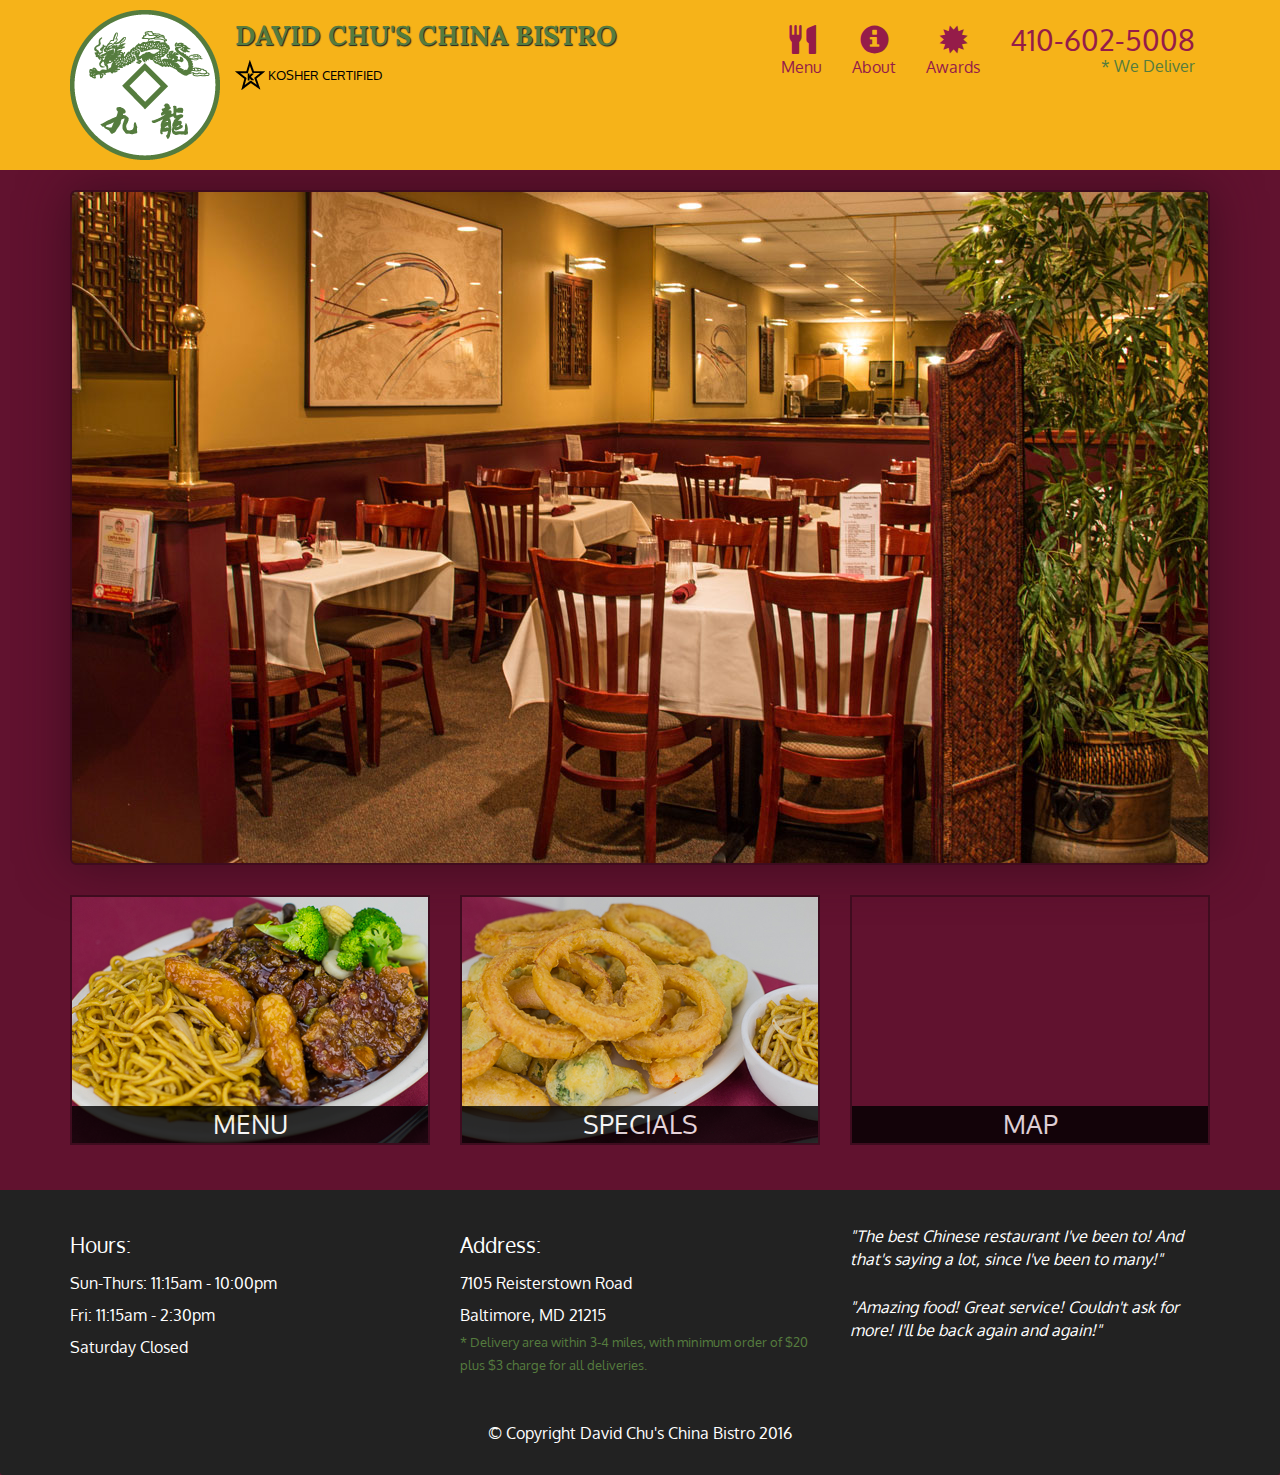
<file: code/index.html>
<!doctype html>
<html lang="en">
  <head>
    <meta charset="utf-8">
    <meta http-equiv="X-UA-Compatible" content="IE=edge">
    <meta name="viewport" content="width=device-width, initial-scale=1">
    <title>David Chu's China Bistro</title>
    <link rel="stylesheet" href="css/bootstrap.min.css">
    <link rel="stylesheet" href="css/styles.css">
    <link href='https://fonts.googleapis.com/css?family=Oxygen:400,300,700' rel='stylesheet' type='text/css'>
    <link href='https://fonts.googleapis.com/css?family=Lora' rel='stylesheet' type='text/css'>
  </head>
<body>
  <header>
    <nav id="header-nav" class="navbar navbar-default">
      <div class="container">
        <div class="navbar-header">
          <a href="index.html" class="pull-left visible-md visible-lg">
            <div id="logo-img"></div>
          </a>

          <div class="navbar-brand">
            <a href="index.html"><h1>David Chu's China Bistro</h1></a>
            <p>
              <img src="images/star-k-logo.png" alt="Kosher certification">
              <span>Kosher Certified</span>
            </p>
          </div>

          <button id="navbarToggle" type="button" class="navbar-toggle collapsed" data-toggle="collapse" data-target="#collapsable-nav" aria-expanded="false">
            <span class="sr-only">Toggle navigation</span>
            <span class="icon-bar"></span>
            <span class="icon-bar"></span>
            <span class="icon-bar"></span>
          </button>
        </div>
        
        <div id="collapsable-nav" class="collapse navbar-collapse">
           <ul id="nav-list" class="nav navbar-nav navbar-right">
            <li id="navHomeButton" class="visible-xs active">
              <a href="index.html">
                <span class="glyphicon glyphicon-home"></span> Home</a>
            </li>
            <li id="navMenuButton">
              <a href="#" onclick="$dc.loadMenuCategories();">
                <span class="glyphicon glyphicon-cutlery"></span><br class="hidden-xs"> Menu</a>
            </li>
            <li>
              <a href="#">
                <span class="glyphicon glyphicon-info-sign"></span><br class="hidden-xs"> About</a>
            </li>
            <li>
              <a href="#">
                <span class="glyphicon glyphicon-certificate"></span><br class="hidden-xs"> Awards</a>
            </li>
            <li id="phone" class="hidden-xs">
              <a href="tel:410-602-5008">
                <span>410-602-5008</span></a><div>* We Deliver</div>
            </li>
          </ul><!-- #nav-list -->
        </div><!-- .collapse .navbar-collapse -->
      </div><!-- .container -->
    </nav><!-- #header-nav -->
  </header>

  <div id="call-btn" class="visible-xs">
    <a class="btn" href="tel:410-602-5008">
    <span class="glyphicon glyphicon-earphone"></span>
    410-602-5008
    </a>
  </div>
  <div id="xs-deliver" class="text-center visible-xs">* We Deliver</div>

  <div id="main-content" class="container"></div>

  <footer class="panel-footer">
    <div class="container">
      <div class="row">
        <section id="hours" class="col-sm-4">
          <span>Hours:</span><br>
          Sun-Thurs: 11:15am - 10:00pm<br>
          Fri: 11:15am - 2:30pm<br>
          Saturday Closed
          <hr class="visible-xs">
        </section>
        <section id="address" class="col-sm-4">
          <span>Address:</span><br>
          7105 Reisterstown Road<br>
          Baltimore, MD 21215
          <p>* Delivery area within 3-4 miles, with minimum order of $20 plus $3 charge for all deliveries.</p>
          <hr class="visible-xs">
        </section>
        <section id="testimonials" class="col-sm-4">
          <p>"The best Chinese restaurant I've been to! And that's saying a lot, since I've been to many!"</p>
          <p>"Amazing food! Great service! Couldn't ask for more! I'll be back again and again!"</p>
        </section>
      </div>
      <div class="text-center">&copy; Copyright David Chu's China Bistro 2016</div>
    </div>
  </footer>

  <!-- jQuery (Bootstrap JS plugins depend on it) -->
  <script src="js/jquery-2.1.4.min.js"></script>
  <script src="js/bootstrap.min.js"></script>
  <script src="js/ajax-utils.js"></script>
  <script src="js/script.js"></script>
</body>
</html>
</file>
<file: code/css/styles.css>
body {
  font-size: 16px;
  color: #fff;
  background-color: #61122f;
  font-family: 'Oxygen', sans-serif;
}

/** HEADER **/
#header-nav {
  background-color: #f6b319;
  border-radius: 0;
  border: 0;
}

#logo-img {
  background: url('../images/restaurant-logo_large.png') no-repeat;
  width: 150px;
  height: 150px;
  margin: 10px 15px 10px 0;
}

.navbar-brand {
  padding-top: 25px;
}
.navbar-brand h1 { /* Restaurant name */
  font-family: 'Lora', serif;
  color: #557c3e;
  font-size: 1.5em;
  text-transform: uppercase;
  font-weight: bold;
  text-shadow: 1px 1px 1px #222;
  margin-top: 0;
  margin-bottom: 0;
  line-height: .75;
}
.navbar-brand a:hover, .navbar-brand a:focus {
  text-decoration: none;
}
.navbar-brand p { /* Kosher cert */
  color: #000;
  text-transform: uppercase;
  font-size: .7em;
  margin-top: 15px;
}
.navbar-brand p span { /* Star-K */
  vertical-align: middle;
}

#nav-list {
  margin-top: 10px;
}
#nav-list a {
  color: #951C49;
  text-align: center;
}
#nav-list a:hover {
  background: #E7E7E7;
}
#nav-list a span {
  font-size: 1.8em;
}

#phone {
  margin-top: 5px;
}
#phone a { /* Phone number */
  text-align: right;
  padding-bottom: 0;
}
#phone div { /* We Deliver */
  color: #557c3e;
  text-align: right;
  padding-right: 15px;
}

.navbar-header button.navbar-toggle, .navbar-header .icon-bar {
  border: 1px solid #61122f;
}
.navbar-header button.navbar-toggle {
  clear: both;
  margin-top: -30px;
}
/* END HEADER */

/* FOOTER */
.panel-footer {
  margin-top: 30px;
  padding-top: 35px;
  padding-bottom: 30px;
  background-color: #222;
  border-top: 0;
}
.panel-footer div.row {
  margin-bottom: 35px;
}
#hours, #address {
  line-height: 2;
}
#hours > span, #address > span {
  font-size: 1.3em;
}
#address p {
  color: #557c3e;
  font-size: .8em;
  line-height: 1.8;
}
#testimonials {
  font-style: italic;
}
#testimonials p:nth-child(2) {
  margin-top: 25px;
}
/* END FOOTER */



/* HOME PAGE */
.container .jumbotron {
  box-shadow: 0 0 50px #3F0C1F;
  border: 2px solid #3F0C1F;
}

#menu-tile, #specials-tile, #map-tile {
  height: 250px;
  width: 100%;
  margin-bottom: 15px;
  position: relative;
  border: 2px solid #3F0C1F;
  overflow: hidden;
}
#menu-tile:hover, #specials-tile:hover, #map-tile:hover {
  box-shadow: 0 1px 5px 1px #cccccc;
}
#menu-tile {
  background: url('../images/menu-tile.jpg') no-repeat;
  background-position: center;
}
#specials-tile {
  background: url('../images/specials-tile.jpg') no-repeat;
  background-position: center;
}
#menu-tile span, #specials-tile span, #map-tile span {
  position: absolute;
  bottom: 0;
  right: 0;
  width: 100%;
  text-align: center;
  font-size: 1.6em;
  text-transform: uppercase;
  background-color: #000;
  color: #fff;
  opacity: .8;
}
/* END HOME PAGE */

/* MENU CATEGORIES PAGE */
.category-tile { 
  position: relative;
  border: 2px solid #3F0C1F;
  overflow: hidden;
  width: 200px;
  height: 200px;
  margin: 0 auto 15px;
}
.category-tile span {
  position: absolute;
  bottom: 0;
  right: 0;
  width: 100%;
  text-align: center;
  font-size: 1.2em;
  text-transform: uppercase;
  background-color: #000;
  color: #fff;
  opacity: .8;
}
.category-tile:hover {
  box-shadow: 0 1px 5px 1px #cccccc;
}

#menu-categories-title + div {
  margin-bottom: 50px;
}
/* END MENU CATEGORIES PAGE */

/* SINGLE CATEGORY PAGE */
.menu-item-tile {
  margin-bottom: 25px;
}
.menu-item-tile hr {
  width: 80%;
}
.menu-item-tile .menu-item-price {
  font-size: 1.1em;
  text-align: right;
  margin-top: -15px;
  margin-right: -15px;
}
.menu-item-tile .menu-item-price span {
  font-size: .6em;
}
.menu-item-photo {
  position: relative;
  border: 2px solid #3F0C1F; 
  overflow: hidden;
  padding: 0;
  margin-right: -15px;
  margin-left: auto;
  margin-bottom: 20px;
  max-width: 250px;
}
.menu-item-photo div {
  position: absolute;
  bottom: 0;
  right: 0;
  width: 80px;
  background-color: #557c3e;
  text-align: center;
}
.menu-item-description {
  padding-right: 30px;
}
h3.menu-item-title {
  margin: 0 0 10px;
}
.menu-item-details {
  font-size: .9em;
  font-style: italic;
}
/* END SINGLE CATEGORY PAGE */


/********** Large devices only **********/
@media (min-width: 1200px) {
  .container .jumbotron {
    background: url('../images/jumbotron_1200.jpg') no-repeat;
    height: 675px;
  }
}

/********** Medium devices only **********/
@media (min-width: 992px) and (max-width: 1199px) {
  /* Header */
  #logo-img {
    background: url('../images/restaurant-logo_medium.png') no-repeat;
    width: 100px;
    height: 100px;
    margin: 5px 5px 5px 0;
  }
  /* End Header */

  /* Home Page */
  .container .jumbotron {
    background: url('../images/jumbotron_992.jpg') no-repeat;
    height: 558px;
  }
  /* End Home Page */
}

/********** Small devices only **********/
@media (min-width: 768px) and (max-width: 991px) {
  /* Home Page */
  .container .jumbotron {
    background: url('../images/jumbotron_768.jpg') no-repeat;
    height: 432px;
  }
  /* End Home Page */
}

/********** Extra small devices only **********/
@media (max-width: 767px) {
  /* Header */
  .navbar-brand {
    padding-top: 10px;
    height: 80px;
  }
  .navbar-brand h1 { /* Restaurant name */
    padding-top: 10px;
    font-size: 5vw; /* 1vw = 1% of viewport width */
  }
  .navbar-brand p { /* Kosher cert */
    font-size: .6em;
    margin-top: 12px;
  }
  .navbar-brand p img { /* Star-K */
    height: 20px;
  }

  #collapsable-nav a { /* Collapsed nav menu text */
    font-size: 1.2em;
  }
  #collapsable-nav a span { /* Collapsed nav menu glyph */
    font-size: 1em;
    margin-right: 5px;
  }

  #call-btn > a {
    font-size: 1.5em;
    display: block;
    margin: 0 20px;
    padding: 10px;
    border: 2px solid #fff;
    background-color: #f6b319;
    color: #951c49;
  }
  #xs-deliver {
    margin-top: 5px;
    font-size: .7em;
    letter-spacing: .1em;
    text-transform: uppercase;
  }
  /* End Header */

  /* Footer */
  .panel-footer section {
    margin-bottom: 30px;
    text-align: center;
  }
  .panel-footer section:nth-child(3) {
    margin-bottom: 0; /* margin already exists on the whole row */
  }
  .panel-footer section hr {
    width: 50%;
  }
  /* End Footer */

  /* Home Page */
  .container .jumbotron {
    margin-top: 30px;
    padding: 0;
  }
  #menu-tile, #specials-tile {
    width: 360px;
    margin: 0 auto 15px;
  }

  .menu-item-photo {
    margin-right: auto;
  }
  .menu-item-tile .menu-item-price {
    text-align: center;
  }
  .menu-item-description {
    text-align: center;;
  }
}


/********** Super extra small devices Only :-) (e.g., iPhone 4) **********/
@media (max-width: 479px) {
  /* Header */
  .navbar-brand h1 { /* Restaurant name */
    padding-top: 5px;
    font-size: 6vw;
  }
  /* End Header */
  
  /* Home page */
  #menu-tile, #specials-tile {
    width: 280px;
    margin: 0 auto 15px;
  }

  .col-xxs-12 {
    position: relative;
    min-height: 1px;
    padding-right: 15px;
    padding-left: 15px;
    float: left;
    width: 100%;
  }
}
</file>
